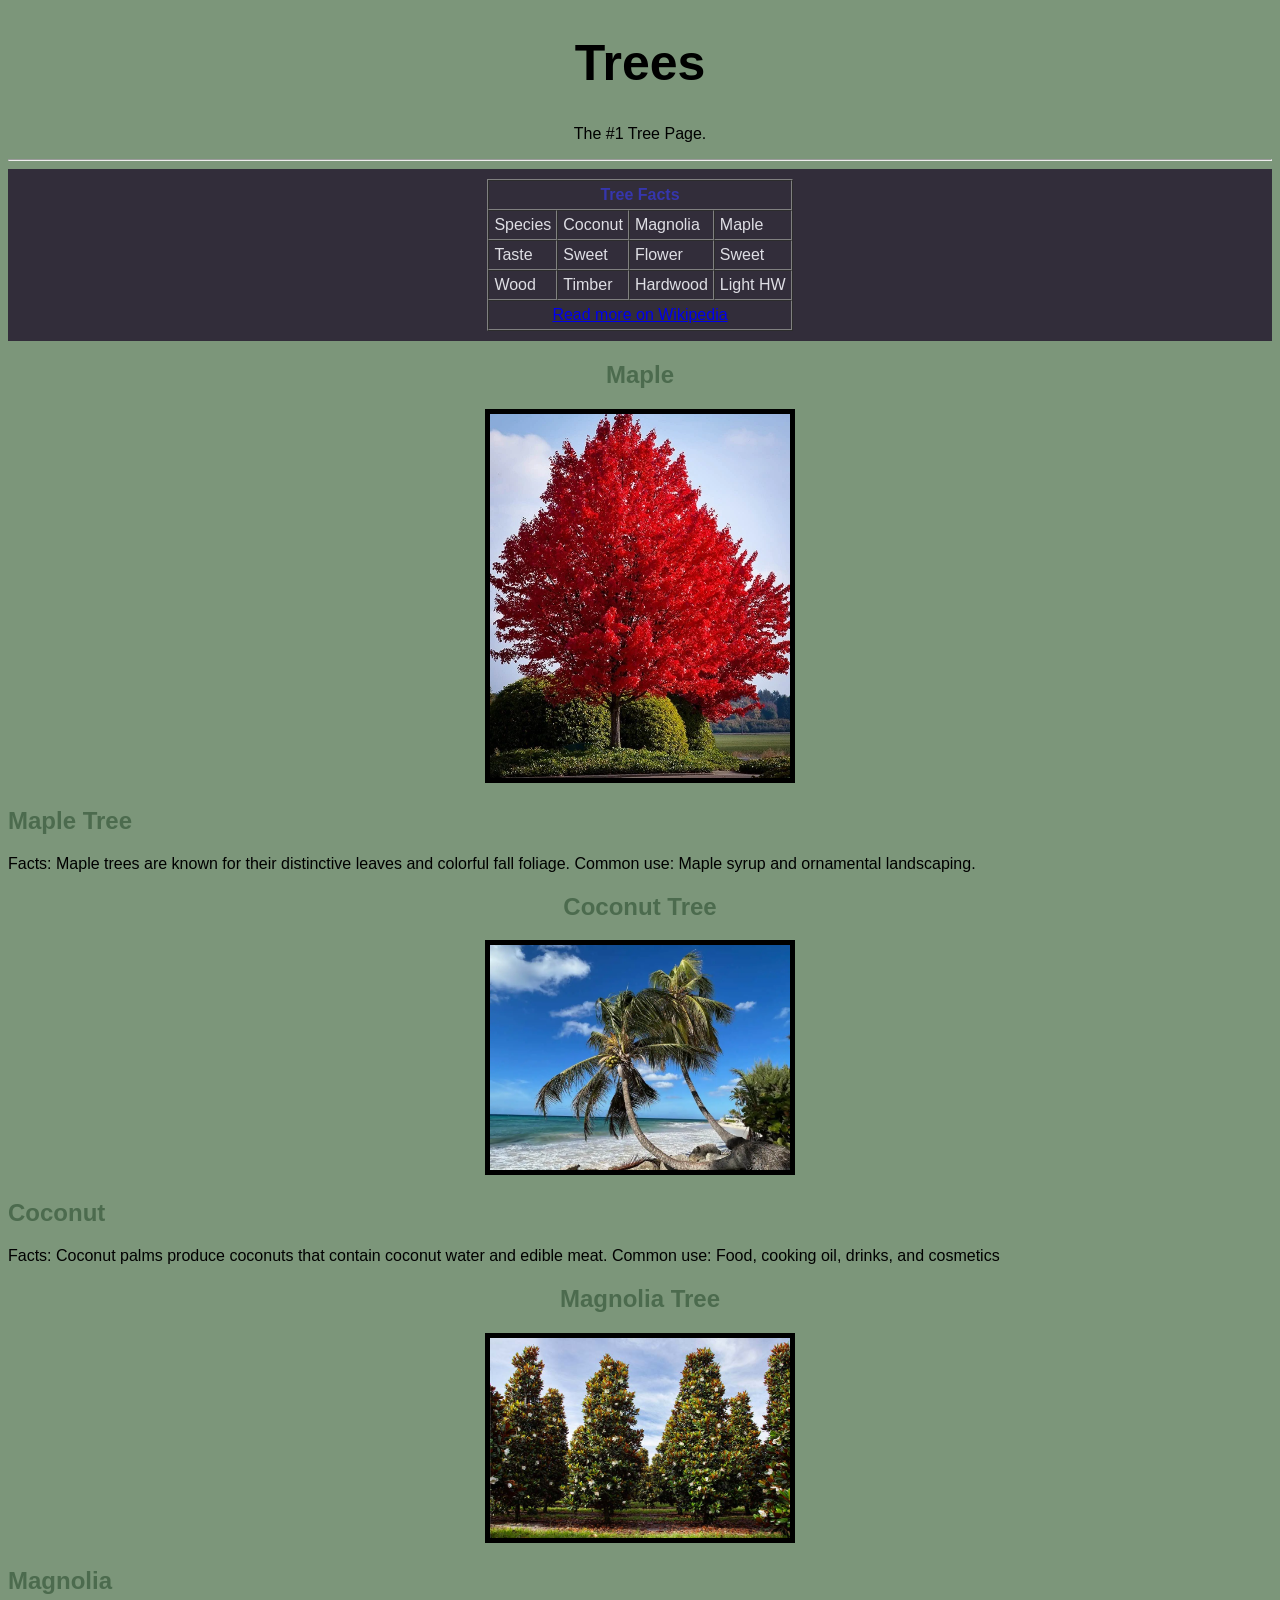
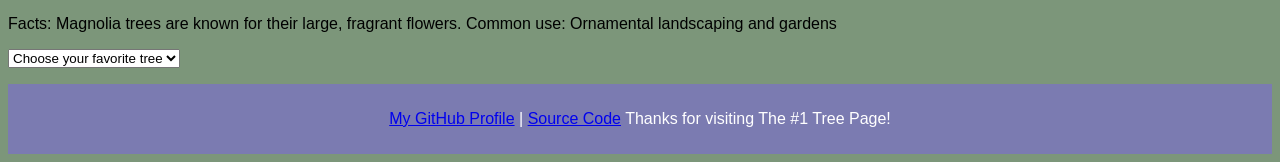
<file: jacobe-alfa-throwback-main/Alpha/index.html>
<!DOCTYPE html>
<html lang="en">
<head>
  <meta charset="UTF-8">
  <title>Tree - Home</title>
  <link rel="stylesheet" href="style.css">
</head>
<body bgcolor="green">

  <center>
    <h1>Trees</h1>
    <p>The #1 Tree Page.</p>
  </center>

  <hr>

  <!-- LAYOUT TABLE: puts the 3 sections side-by-side, 90's style -->
  <table border="0" cellpadding="10" cellspacing="0" align="center" width="100%">
    <tr valign="top">

      <!-- SECTION 1: HTML table with info + link -->
      <td align="center">
        <table border="1" cellpadding="5" cellspacing="0" align="center">
          <tr>
            <th colspan="4">Tree Facts</th>
          </tr>
          <tr>
            <td>Species</td>
            <td>Coconut</td>
            <td>Magnolia</td>
            <td>Maple</td>
          </tr>
          <tr>
            <td>Taste</td>
            <td>Sweet</td>
            <td>Flower</td>
            <td>Sweet</td>
          </tr>
          <tr>
            <td>Wood</td>
            <td>Timber</td>
            <td>Hardwood</td>
            <td>Light HW</td>
          </tr>
          <tr>
            <td colspan="4" align="center">
              <a href="https://www.tappi.org/publications-standards/tappi-journal/tree-names-and-botanical-listings/" target="_blank">Read more on Wikipedia</a>
            </td>
          </tr>
        </table>
      </td>

    </tr>
  </table>

       <!-- Maple -->
      <center>
      <td align="center">
        <h2>Maple</h2>
        <img src="Image/american-red-maple-1.webp" alt="Tree" width="300">
      </td>
      </center>
    <h2>Maple Tree</h2>
    <p> Facts: Maple trees are known for their distinctive leaves and colorful fall foliage.
        Common use: Maple syrup and ornamental landscaping. </p>

       <!-- Coconut -->
      <center>
      <td align="center">
        <h2>Coconut Tree </h2>
        <img src="Image/coconut-palm-points-to-sea-1024x768.webp" alt="Tree" width="300">
      </td> 
      </center>
    <h2>Coconut</h2> 
    <p> Facts: Coconut palms produce coconuts that contain coconut water and edible meat.
        Common use: Food, cooking oil, drinks, and cosmetics</p>

        <!-- Magnolia -->
      <center> 
      <td align="center">
        <h2>Magnolia Tree</h2>
        <img src="Image/magnolia-trees4.jpg" alt="Tree" width="300">
      </td>
      </center>
    <h2>Magnolia</h2>    
    <p> Facts: Magnolia trees are known for their large, fragrant flowers.
        Common use: Ornamental landscaping and gardens </p>
  
    <select id="favorite-tree" onchange="favoriteTreeSelected()"> <option value="">Choose your favorite tree</option> <option value="Coconut">Coconut</option> <option value="Maple">Maple</option> <option value="Magnolia">Magnolia</option> </select>

<p id="thanks"></p>
     <footer>
    <center>
      <p>
        <a href="https://github.com/jacobej15" target="_blank">My GitHub Profile</a>
        |
        <a href="https://github.com/jacobej15/jacobe-alfa-throwback.git" target="_blank">Source Code</a>
        Thanks for visiting The #1 Tree Page!
      </p>
    </center>
  </footer>

  <script src="script.js"></script>
</body>
</html>
</file>
<file: jacobe-alfa-throwback-main/Alpha/style.css>
body {
  background-color: rgb(124, 150, 122);
  font-family: Comic Sans MS, cursive, sans-serif;
}

h1 {
  font-size: 50px;
}

table {
  background-color: rgb(50, 45, 58);
}

img {
border: 5px solid black;
}

footer {
background-color: rgb(123, 123, 177);
color: white;
padding: 10px;
}

th {
color: rgb(54, 54, 173);
}

td {
color: rgb(222, 222, 228);
}

h2 {
color: rgb(76, 107, 78);
}
</file>
